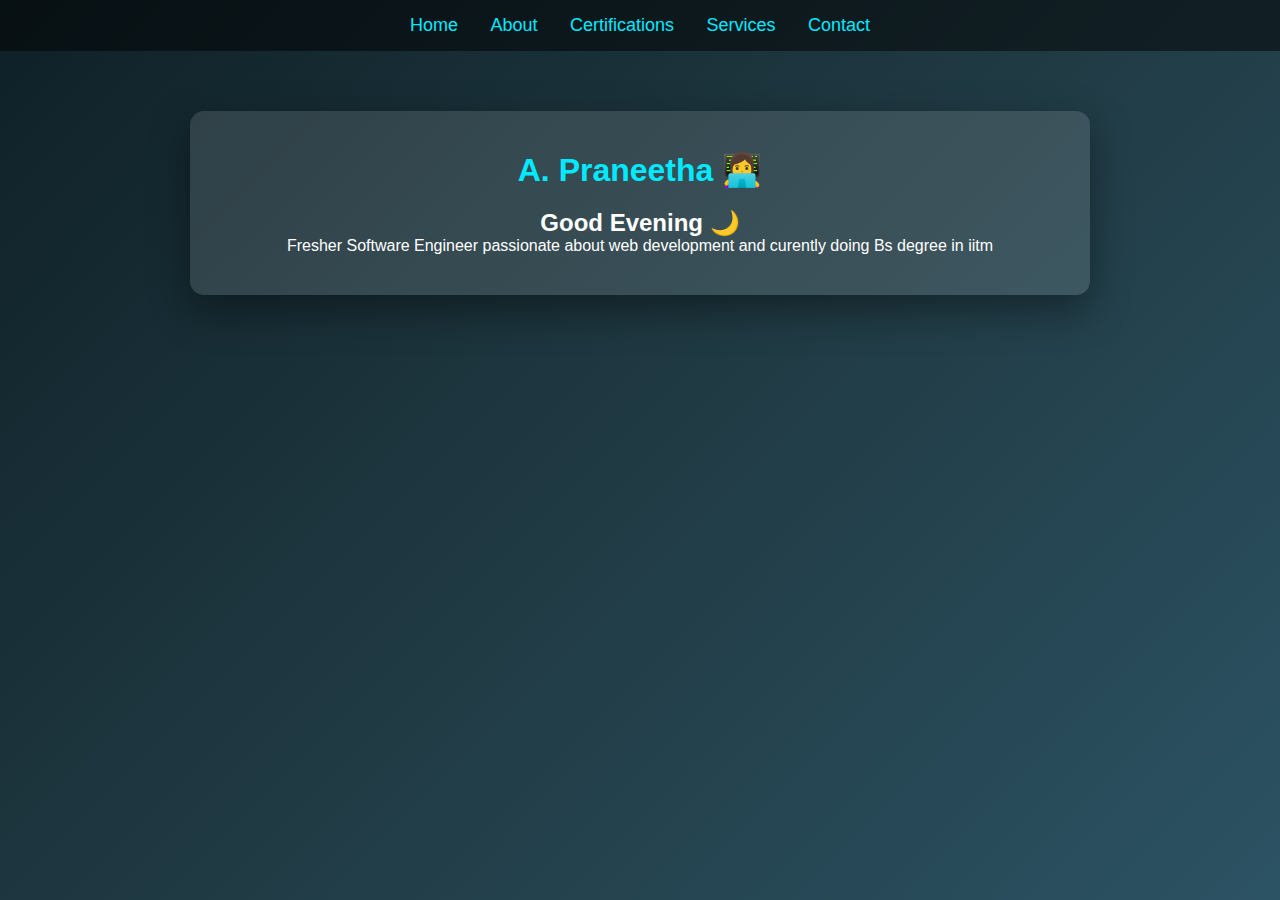
<file: index.html>
<!DOCTYPE html>
<html>
<head>
    <title>A. Praneetha | Portfolio</title>
    <link rel="stylesheet" href="website_profo_style.css">
</head>
<body>

<nav>
    <a href="website_profo_home.html">Home</a>
    <a href="website_profo_about.html">About</a>
    <a href="website_profo_certifications.html">Certifications</a>
    <a href="website_profo_services.html">Services</a>
    <a href="website_profo_contact.html">Contact</a>
</nav>

<div class="container">
    <h1>A. Praneetha 👩‍💻</h1>
    <h2 id="greeting" style="text-align:center;"></h2>
    <p style="text-align:center;">
        Fresher Software Engineer passionate about web development and curently doing Bs degree in iitm 
    </p>
</div>

<script src="website_profo_script.js"></script>
</body>
</html>
</file>
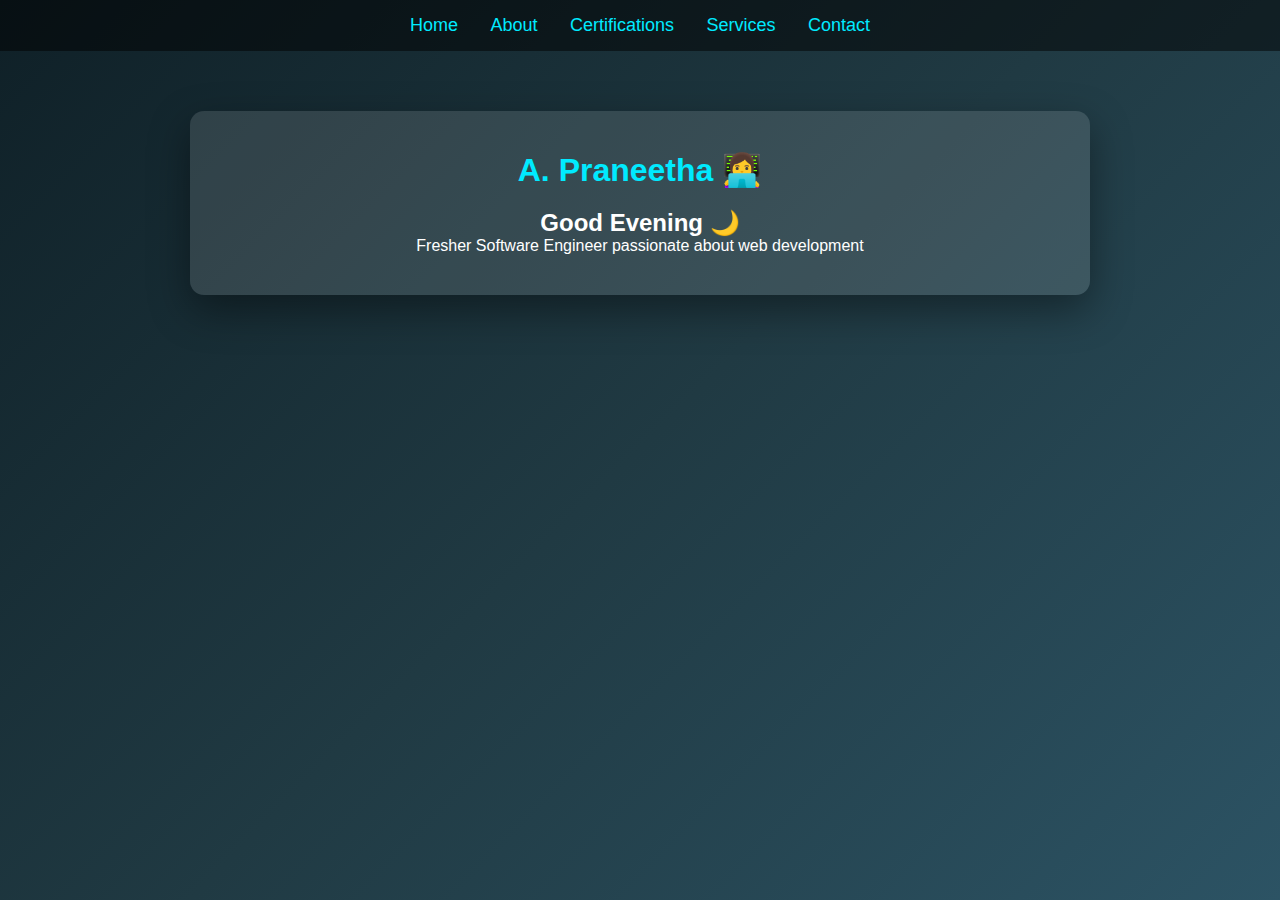
<file: website_profo_home.html>
<!DOCTYPE html>
<html>
<head>
    <title>A. Praneetha | Portfolio</title>
    <link rel="stylesheet" href="website_profo_style.css">
</head>
<body>

<nav>
    <a href="website_profo_home.html">Home</a>
    <a href="website_profo_about.html">About</a>
    <a href="website_profo_certifications.html">Certifications</a>
    <a href="website_profo_services.html">Services</a>
    <a href="website_profo_contact.html">Contact</a>
</nav>

<div class="container">
    <h1>A. Praneetha 👩‍💻</h1>
    <h2 id="greeting" style="text-align:center;"></h2>
    <p style="text-align:center;">
        Fresher Software Engineer passionate about web development
    </p>
</div>

<script src="website_profo_script.js"></script>
</body>
</html>
</file>
<file: website_profo_style.css>
* {
    margin: 0;
    padding: 0;
    box-sizing: border-box;
    font-family: "Segoe UI", Tahoma, sans-serif;
}

body {
    background: linear-gradient(135deg, #0f2027, #203a43, #2c5364);
    color: #ffffff;
    min-height: 100vh;
}

nav {
    background: rgba(0, 0, 0, 0.5);
    padding: 15px;
    text-align: center;
}

nav a {
    color: #00eaff;
    text-decoration: none;
    margin: 0 14px;
    font-size: 18px;
}

nav a:hover {
    color: #ffffff;
}

.container {
    width: 85%;
    max-width: 900px;
    margin: 60px auto;
    background: rgba(255, 255, 255, 0.12);
    padding: 40px;
    border-radius: 14px;
    box-shadow: 0 15px 40px rgba(0,0,0,0.4);
}

h1 {
    text-align: center;
    margin-bottom: 20px;
    color: #00eaff;
}

.card {
    background: rgba(0, 0, 0, 0.4);
    padding: 18px;
    margin: 12px 0;
    border-radius: 10px;
}

ul {
    margin-left: 20px;
}

input, button {
    width: 100%;
    padding: 12px;
    margin: 10px 0;
    border-radius: 8px;
    border: none;
}

button {
    background-color: #00eaff;
    font-size: 16px;
    font-weight: bold;
    cursor: pointer;
}

button:hover {
    background-color: #ffffff;
}
</file>
